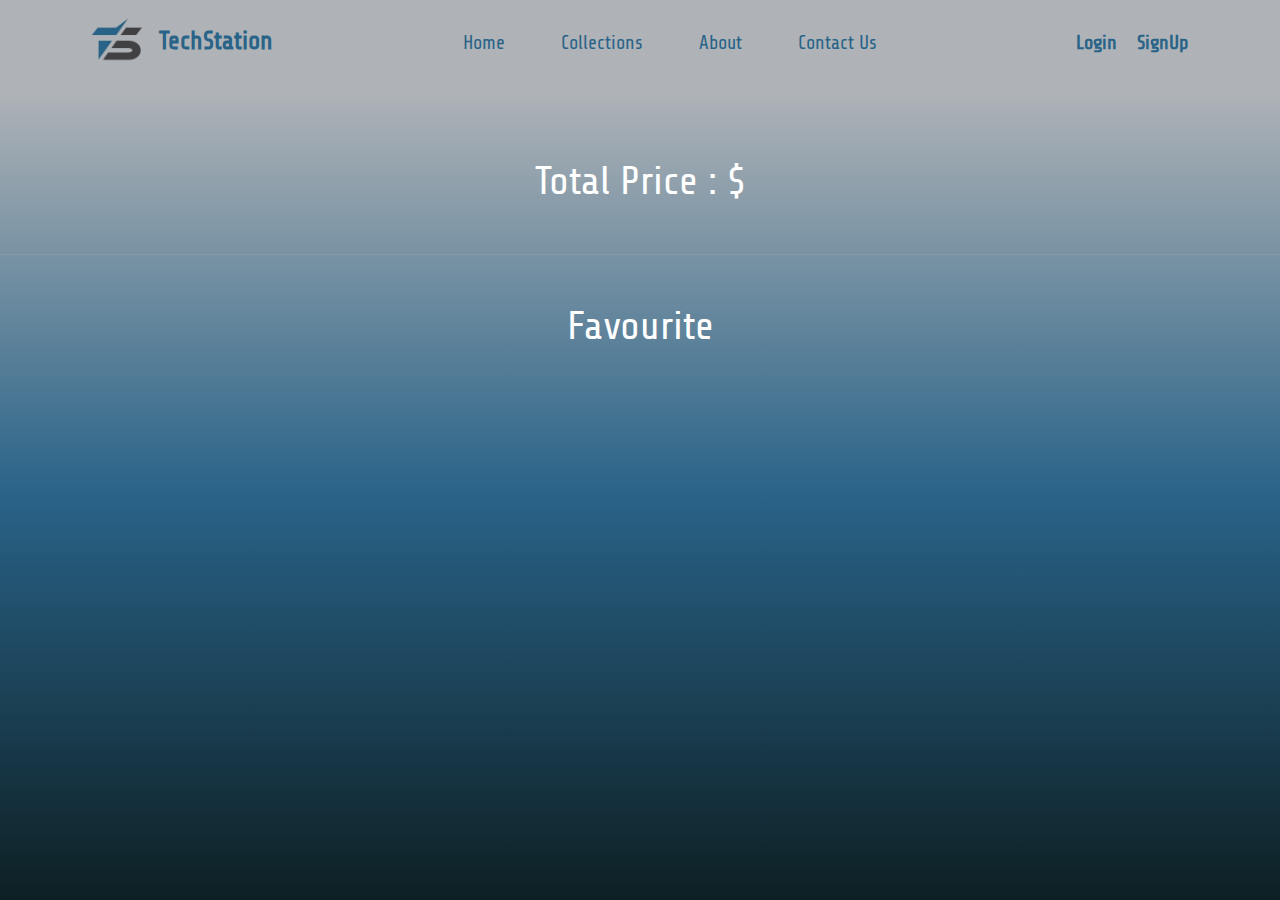
<file: cart.html>
<html>
    <head>
        <meta http-equiv="X-UA-Compatible" content="IE=edge">
        <meta name="viewport" content="width=device-width, initial-scale=1.0">
        <title>TechStation | Your Cart</title>
        <link rel="stylesheet" href="css/bootstrap.min.css">
        <link rel="preconnect" href="https://fonts.googleapis.com">
        <link rel="preconnect" href="https://fonts.gstatic.com" crossorigin>
        <link href="https://fonts.googleapis.com/css2?family=Barlow&family=Bebas+Neue&family=Pixelify+Sans&family=Roboto&family=Roboto+Condensed&family=Share+Tech&display=swap" rel="stylesheet">
        <link rel="stylesheet" href="css/style.css">
        <link rel="stylesheet" href="css/all.css">
    </head>
    <body>
        
        <nav class="navbar navbar-expand-lg  sticky-top header">
            <div class="container navs">
              <div class="logo">
                <a href="index.html">
                    <img src="images/logo - Copy.png" alt="TechStation_logo" draggable="false" width="70" height="70" class="d-inline-block align-text-center">
                </a>
                <a href="index.html">TechStation</a>
            </div>
            <button class="navbar-toggler text-secondary" type="button" data-bs-toggle="collapse" data-bs-target="#navbarSupportedContent" aria-controls="navbarSupportedContent" aria-expanded="false" aria-label="Toggle navigation">
                <span class="navbar-toggler-icon"><i class="fas fa-bars text-secondary" style="font-size: 30px;"></i></span>
              </button>
              <div class="collapse navbar-collapse" id="navbarSupportedContent">
                <ul class="links navbar-nav m-auto">
                    <li class="nav-item">
                        <a class="nav-link my-2" aria-current="page" href="index.html">Home</a>
                    </li>
                    <li class="nav-item">
                        <a class="nav-link my-2" href="#">Collections</a>
                    </li>
                    <li class="nav-item">
                        <a class="nav-link my-2" href="#">About</a>
                    </li>
                    <li class="nav-item">
                        <a class="nav-link my-2" href="#">Contact Us</a>
                    </li>
                </ul>
                <div class="info">
                    <div class="register-links">
                        <a href="login.html">Login</a>
                        <a href="register.html">SignUp</a>
                    </div>
                    <div class="user-info">
                        <p class="user"></p>
                        <div class="logout">
                            <a href="" class="logout-link">LogOut</a>
                        </div>
                        <div class="all-products">
                            <div class="products-box"></div>
                            <div class="view-products">
                                <a href="cart.html">View All Products</a>
                            </div>
                        </div>
                    </div>
                </div>
              </div>
            </div>
        </nav>

        <div class="container">
            <div class="user-cart row justify-content-around mt-4"></div>
        </div>

        <div class="price my-5">
            <h1 class="total-price">
                Total Price : <span id="price-span"></span> $
            </h1>
        </div>

        <hr style="color: #AFB3B7;">

        <div class="fav-sec my-5">
            <h1>Favourite</h1>
            <div class="container">
                <div class="fav-products row justify-content-around"></div>
            </div>
        </div>

        <script src="js/cart.js"></script>
        <script src="js/user.js"></script>
        <script src="js/bootstrap.min.js"></script>
    </body>
</html>
</file>
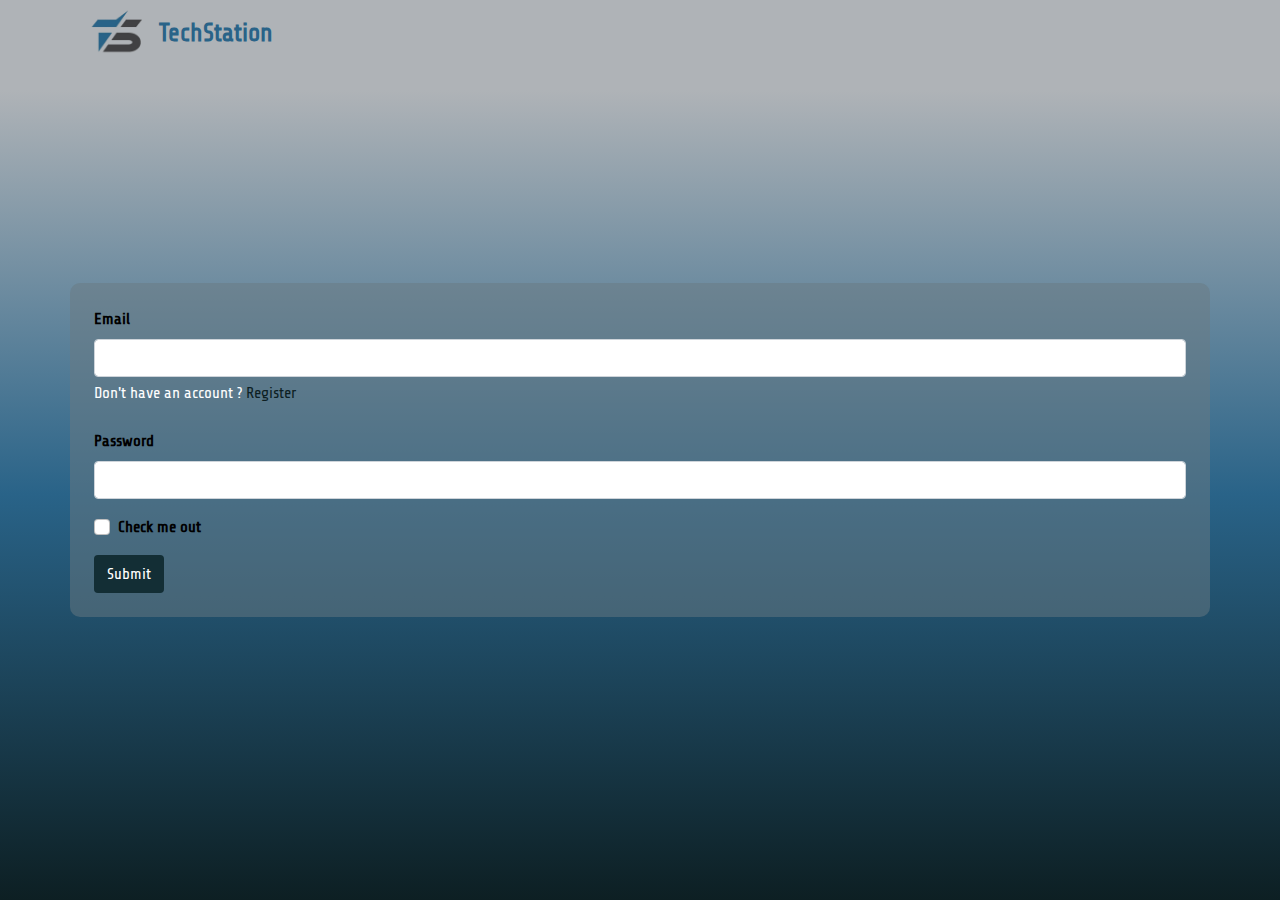
<file: login.html>
<html>
    <head>
        <meta http-equiv="X-UA-Compatible" content="IE=edge">
        <meta name="viewport" content="width=device-width, initial-scale=1.0">
        <title>TechStation | Login</title>
        <link rel="stylesheet" href="css/bootstrap.min.css">
        <link rel="preconnect" href="https://fonts.googleapis.com">
        <link rel="preconnect" href="https://fonts.gstatic.com" crossorigin>
        <link href="https://fonts.googleapis.com/css2?family=Barlow&family=Bebas+Neue&family=Pixelify+Sans&family=Roboto&family=Roboto+Condensed&family=Share+Tech&display=swap" rel="stylesheet">
        <link rel="stylesheet" href="css/style.css">
        <link rel="stylesheet" href="css/all.css">
    </head>
    <body>
        <header>
            <div class="container navs">
                <div class="logo">
                    <a href="#">
                        <img src="images/logo - Copy.png" alt="TechStation_logo" draggable="false" width="70" height="70" class="d-inline-block align-text-center">
                    </a>
                    <a href="#">TechStation</a>
                </div>
            </div>
        </header>

        <form class="reg-form p-4 container-sm container-fluid">
            <div class="mb-1">
                <label class="d-block mb-2">Email</label>
                <input type="email" class="w-100 form-control" id="user-email">
            </div>
            <div class="mb-4">
                Don't have an account ? <a href="register.html">Register</a>
            </div>
            <div class="mb-3">
                <label class="d-block mb-2">Password</label>
                <input type="password" class="w-100 form-control" id="user-password">
            </div>
            <div class="mb-3 form-check">
                <input type="checkbox" class="form-check-input" id="exampleCheck1">
                <label class="form-check-label" for="exampleCheck1">Check me out</label>
            </div>
            <button type="submit" class="btn text-white" id="submit-form">Submit</button>
        </form>

        <script src="js/login.js"></script>
        <script src="js/bootstrap.min.js"></script>
    </body>
</html>
</file>
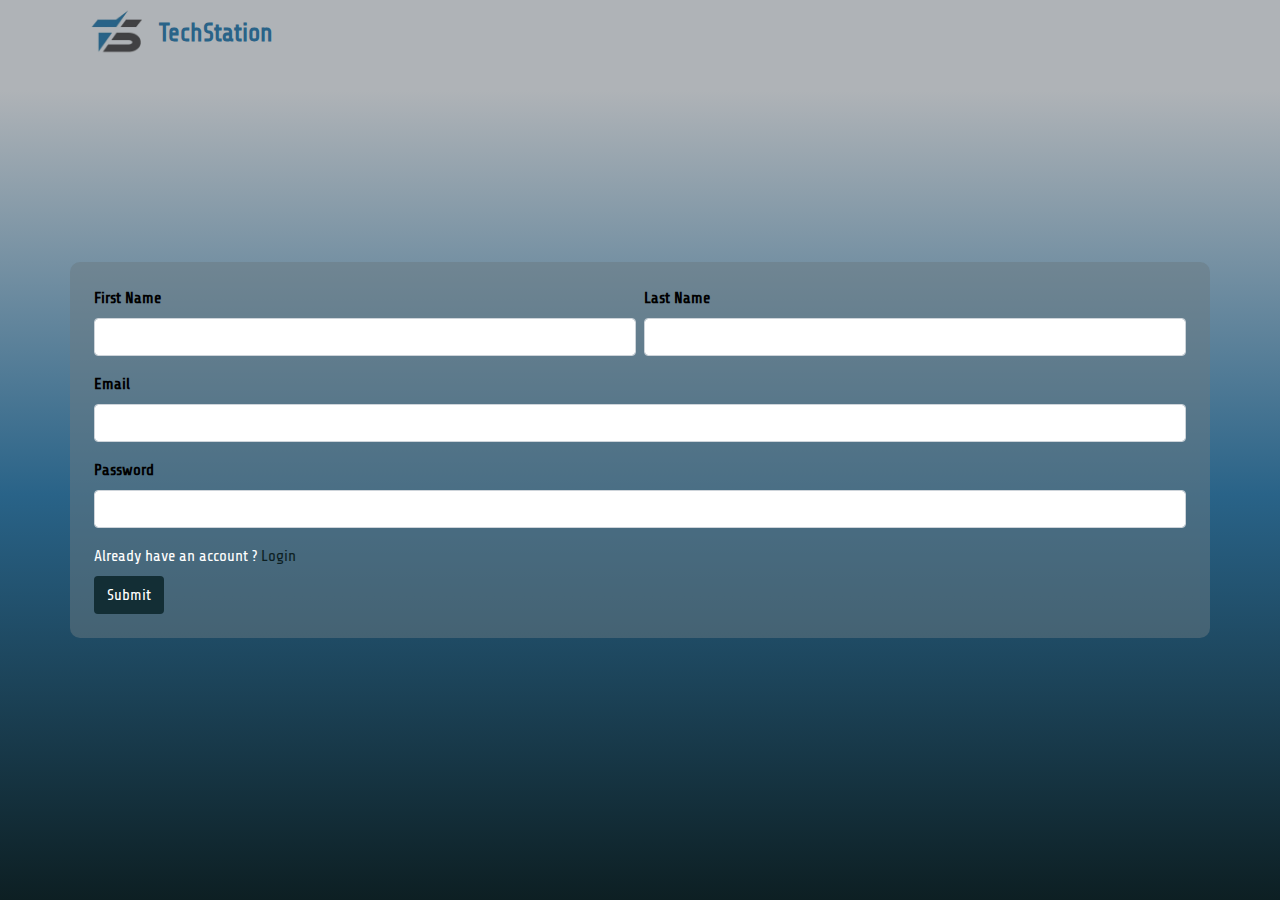
<file: register.html>
<html>
    <head>
        <meta http-equiv="X-UA-Compatible" content="IE=edge">
        <meta name="viewport" content="width=device-width, initial-scale=1.0">
        <title>TechStation | SignUp</title>
        <link rel="stylesheet" href="css/bootstrap.min.css">
        <link rel="preconnect" href="https://fonts.googleapis.com">
        <link rel="preconnect" href="https://fonts.gstatic.com" crossorigin>
        <link href="https://fonts.googleapis.com/css2?family=Barlow&family=Bebas+Neue&family=Pixelify+Sans&family=Roboto&family=Roboto+Condensed&family=Share+Tech&display=swap" rel="stylesheet">
        <link rel="stylesheet" href="css/style.css">
        <link rel="stylesheet" href="css/all.css">
    </head>
    <body>
        
        <header>
            <div class="container navs">
                <div class="logo">
                    <a href="#">
                        <img src="images/logo - Copy.png" alt="TechStation_logo" draggable="false" width="70" height="70" class="d-inline-block align-text-center">
                    </a>
                    <a href="#">TechStation</a>
                </div>
            </div>
        </header>

        <form class="reg-form p-4 container-sm container-fluid">
            <div class="d-flex justify-content-between">
                <div class="mb-3 w-100 me-1">
                    <label class="d-block mb-2">First Name</label>
                    <input type="text" class="form-control" id="user-fname">
                </div>
                <div class="mb-3 w-100 ms-1">
                    <label class="d-block mb-2">Last Name</label>
                    <input type="text" class="form-control" id="user-lname">
                </div>
            </div>
            <div class="mb-3">
                <label class="d-block mb-2">Email</label>
                <input type="email" class="w-100 form-control" id="user-email">
            </div>
            <div class="mb-3">
                <label class="d-block mb-2">Password</label>
                <input type="password" class="w-100 form-control" id="user-password">
            </div>
            <div class="mb-2">
                Already have an account ? <a href="login.html">Login</a>
            </div>
            <button type="submit" class="btn text-white" id="submit-form">Submit</button>
        </form>

        <script src="js/register.js"></script>
        <script src="js/bootstrap.min.js"></script>
    </body>
</html>
</file>
<file: css/style.css>
*{
    margin: 0;
    padding: 0;
    box-sizing: border-box;
}

body{
    font-family: 'Share Tech', sans-serif;
    background-color: #132E35;
    background: linear-gradient(#AFB3B7 10% , #296388 , #0D1F23);
}

.header {
    background-color: #AFB3B7;
}

.logo a{
    text-decoration: none;
    font-size: 25px;
    color : #296388;
    font-weight: 700;
}

.links li{
    display: inline-block;
    padding: 0px 20px;
}

.links li a{
    text-decoration: none;
    display: block;
    font-size: 19px;
    color : #296388;
    padding: 0px;
    color: #296388;
}

.links li a:hover , .register-links a:hover , .reg-form a:hover , .logout-link:hover{
    color: white;
}

.register-links{
    display: flex;
}

.user-info{
    display: none;
}

.register-links a , .logout-link , .user-info .user , .user-info .cart-icon , .view-products a{
    text-decoration: none;
    font-size: 19px;
    color : #296388;
    line-height: 70px;
    margin: 0px 10px;
    font-weight: 700;
}

.user-info .cart-icon{
    font-size: 24px;
    position: relative;
}

.user-info .cart-icon:hover , .product-buttons i , .products-box p a:hover{
    cursor: pointer;
}

.user-info .cart-icon span{
    top: 22;
    left: 30;
    background-color: #296388;
    border-radius: 50%;
    font-size: 14px;
    font-family: 'Share Tech', sans-serif;
}

.reg-form{
    background-color: rgba(106, 121, 130, 0.5);
    position: absolute;
    top: 50%;
    left: 50%;
    transform: translate(-50%,-50%);
    border-radius: 10px;
    color: white;
}

.reg-form a{
    color: #0D1F23;
    text-decoration: none;
}

.reg-form button{
    background-color: #132E35;
}

.reg-form button:focus , .reg-form input:focus , .search-bars input:focus , .search-bars select:focus{
    box-shadow: none;
}

.reg-form label{
    font-weight: 700;
    color: black;
}

.product-item{
    background: linear-gradient(#AFB3B7 10%, #132E35);
    width: 30%;
    border: solid 1px #AFB3B7;
    border-radius: 5px;
    transition: 0.5s;
    display: flex;
    flex-direction: column;
    justify-content: space-between;
}

.product-desc{
    padding: 0px 25px;
    color: #AFB3B7;
    font-size: 16px;
    font-weight: 700;
}

.product-desc h2{
    font-size: 25px;
    padding-bottom: 10px;
}

.product-img img{
    width: 100%;
}

.product-buttons{
    padding: 10px 25px 25px 25px;
}

.product-buttons .add-btn{
    background-color: #AFB3B7;
}

.remove-btn{
    display: none;
}

.product-buttons i{
    color: #AFB3B7;
    font-size: 25px;
    padding: 5px;
}

.product-item:hover{
    transform: translateY(-2%);
    transition: 0.5s;
    border: 1px solid #0D1F23;   
}

.all-products{
    background-color: #AFB3B7;
    background: linear-gradient(#AFB3B7 , #0D1F23);
    position: absolute;
    top: 80;
    right: 70;
    border-radius: 7px;
    z-index: 1;
    display: none;
}

.all-products .products-box{
    padding: 0px 7px;
    padding-top: 10px;
}

.all-products .products-box p{
    font-size: 18px;
    background-color: #132E35;
    border-radius: 7px;
    color: #AFB3B7;
    padding: 8px;
    display: flex;
}

.products-box span{
    display: block;
    padding-left: 30px;
    text-align: end;
    flex: 1;
}

.products-box p a{
    font-size: 14px;
    padding: 7px 5px;
}

.view-products{
    text-align: center;
    margin-bottom: 15px;
}

.view-products a{
    line-height: 40px;
    color: #AFB3B7;
}

.view-products a:hover , .products-box p a:hover{
    opacity: 0.7;
}

.cart-product-item , .fav-product-item{
    background: linear-gradient(#AFB3B7 10%, #0D1F23);
    width: 30rem;
    border: solid 1px #AFB3B7;
    border-radius: 5px;
    display: flex;
    color: white;
    flex-direction: column;
}

.cart-product-img img , .fav-product-img img{
    width: 100%;
}

.cart-product-img , .fav-product-img{
    width: 40%;
}

.cart-product-header , .fav-product-header{
    display: flex;
    justify-content: space-between;
}

.cart-product-head , .fav-product-head{
    padding: 20px 0px;
}

.cart-product-buttons , .fav-product-buttons{
    padding: 0px 20px;
    display: flex;
    flex-direction: column;
    justify-content: space-around;
}

.cart-product-buttons a:hover{
    cursor: pointer;
    opacity: 0.7;
}

.cart-product-body , .fav-product-body{
    display: flex;
    justify-content: space-evenly;
    padding: 20px 0px;
}

.cart-product-buttons span{
    display: inline-block;
    margin: auto;
    font-size: 17px;

}

.cart-product-buttons span .text-success{
    padding-left: 9px;
    padding-right: 4px;
}

.fav-sec h1 , .price h1{
    text-align: center;
    color: white;
}

.fav-product-buttons i:hover{
    cursor: pointer;
}

@media (max-width: 600px) {
    .cart-product-item , .fav-product-item{
        width: 25rem;
    }
    .all-products{
        position: static;
        display: block;
    }
}
</file>
